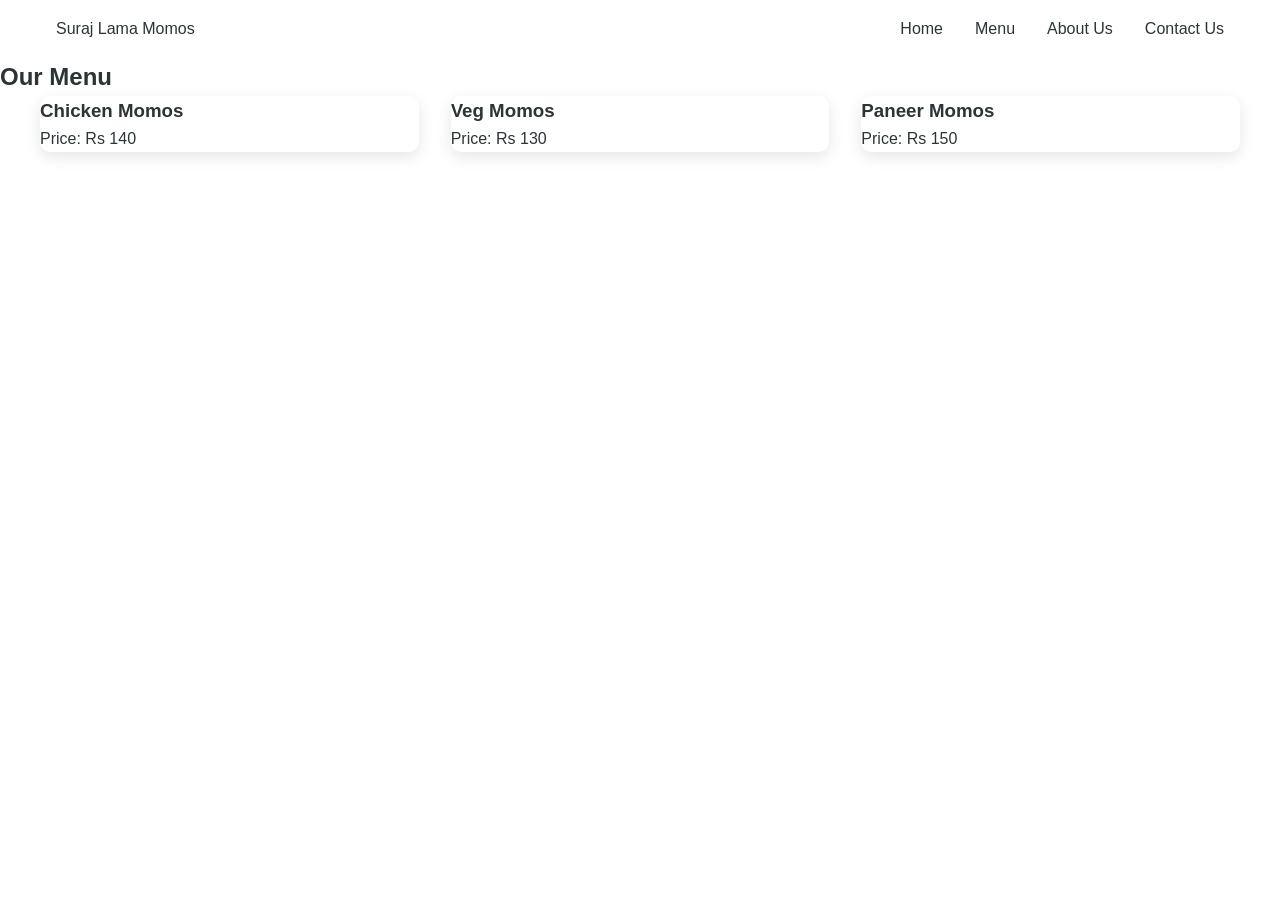
<file: menu.html>
<!DOCTYPE html>
<html lang="en">
<head>
    <meta charset="UTF-8">
    <meta name="viewport" content="width=device-width, initial-scale=1.0">
    <link rel="stylesheet" href="styles.css">
    <title>Menu - Suraj Lama Momos</title>
</head>
<body>
    <header>
        <nav>
            <div class="logo">Suraj Lama Momos</div>
            <ul class="nav-links">
                <li><a href="index.html#home">Home</a></li>
                <li><a href="index.html#menu">Menu</a></li>
                <li><a href="index.html#about">About Us</a></li>
                <li><a href="index.html#contact">Contact Us</a></li>
            </ul>
        </nav>
    </header>

    <section id="menu">
        <h2>Our Menu</h2>
        <div class="menu-items">
            <div class="menu-item">
                <h3>Chicken Momos</h3>
                <p>Price: Rs 140</p>
            </div>
            <div class="menu-item">
                <h3>Veg Momos</h3>
                <p>Price: Rs 130</p>
            </div>
            <div class="menu-item">
                <h3>Paneer Momos</h3>
                <p>Price: Rs 150</p>
            </div>
            <!-- Add more menu items as needed -->
        </div>
    </section>
</body>
</html>
</file>
<file: styles.css>
:root {
    /* --primary-color: #ff6b6b; */
    --primary-color: #FFC107;


    --secondary-color: #4ecdc4;
    --accent-color: #ffbe0b;
    --text-color: #2d3436;
    --light-bg: #f9f9f9;
    --dark-bg: #2d3436;
    --border-radius: 8px;
    --box-shadow: 0 5px 15px rgba(0, 0, 0, 0.1);
    --transition: all 0.3s ease;
}

* {
    margin: 0;
    padding: 0;
    box-sizing: border-box;
}

body {
    font-family: 'Poppins', Arial, sans-serif;
    line-height: 1.6;
    color: var(--text-color);
    overflow-x: hidden;
}

/* Sticky Header */
.sticky-header {
    position: fixed;
    top: 0;
    width: 100%;
    background: rgba(255, 255, 255, 0.95);
    box-shadow: 0 2px 10px rgba(0, 0, 0, 0.1);
    z-index: 1000;
    transition: all 0.3s ease;
}

.sticky-header.scrolled {
    padding: 5px 0;
    background: rgba(255, 255, 255, 0.98);
    box-shadow: 0 5px 15px rgba(0, 0, 0, 0.1);
}

nav {
    max-width: 1200px;
    margin: 0 auto;
    padding: 1rem;
    display: flex;
    justify-content: space-between;
    align-items: center;
}

.logo {
    display: flex;
    align-items: center;
    gap: 1rem;
}

.logo img {
    height: 40px;
    border-radius: 50%;
    object-fit: cover;
}

.logo span {
    font-weight: 700;
    font-size: 1.5rem;
    color: var(--primary-color);
}

.nav-links {
    display: flex;
    gap: 2rem;
    list-style: none;
}

.nav-links a {
    text-decoration: none;
    color: var(--text-color);
    font-weight: 500;
    transition: color 0.3s ease;
    position: relative;
}

.nav-links a:not(.reservation-btn)::after {
    content: '';
    position: absolute;
    width: 0;
    height: 2px;
    bottom: -5px;
    left: 0;
    background-color: var(--primary-color);
    transition: width 0.3s ease;
}

.nav-links a:not(.reservation-btn):hover::after {
    width: 100%;
}

.nav-links a:hover {
    color: var(--primary-color);
}

.reservation-btn {
    background: var(--primary-color);
    color: white !important;
    padding: 0.5rem 1.5rem;
    border-radius: 25px;
    transition: all 0.3s ease;
}

.reservation-btn:hover {
    background: var(--accent-color);
    box-shadow: 0 5px 15px rgba(0, 0, 0, 0.1);
}

.menu-toggle {
    display: none;
    flex-direction: column;
    cursor: pointer;
}

.bar {
    height: 3px;
    width: 25px;
    background: var(--text-color);
    margin: 3px 0;
    transition: 0.3s;
}

/* Hero Section */
.hero {
    height: 100vh;
    background: linear-gradient(rgba(0, 0, 0, 0.6), rgba(0, 0, 0, 0.6)),
                url('https://img.freepik.com/free-photo/view-delicious-dumplings_23-2150777769.jpg') no-repeat center center/cover;
    display: flex;
    align-items: center;
    justify-content: center;
    text-align: center;
    color: white;
    position: relative;
    background-attachment: fixed;
}

.hero-content {
    max-width: 800px;
    padding: 2rem;
    z-index: 1;
}

.animate-text {
    animation: fadeIn 0.8s forwards;
}

.hero h1 {
    font-size: 4rem;
    margin-bottom: 1rem;
    animation-delay: 0.2s;
    text-shadow: 2px 2px 4px rgba(0, 0, 0, 0.5);
}

.hero p {
    font-size: 1.5rem;
    margin-bottom: 2rem;
    animation-delay: 0.4s;
    text-shadow: 1px 1px 3px rgba(0, 0, 0, 0.5);
}

.cta-buttons {
    display: flex;
    gap: 1rem;
    justify-content: center;
    animation: fadeIn 0.8s forwards;
    animation-delay: 0.6s;
    opacity: 0;
}

.cta-button {
    padding: 1rem 2rem;
    border-radius: 30px;
    text-decoration: none;
    font-weight: 600;
    transition: all 0.3s ease;
}

.cta-button.primary {
    background: var(--primary-color);
    color: white;
}

.cta-button.secondary {
    background: transparent;
    border: 2px solid white;
    color: white;
}

.cta-button:hover {
    box-shadow: 0 5px 15px rgba(0, 0, 0, 0.2);
}

.cta-button.primary:hover {
    background: #ff5252;
}

.cta-button.secondary:hover {
    background: rgba(255, 255, 255, 0.1);
}

/* Menu Section */
.menu-section {
    padding: 5rem 2rem;
    background: var(--light-bg);
}

.menu-section h2, .about-section h2, .contact-section .section-title {
    text-align: center;
    margin-bottom: 3rem;
    font-size: 2.5rem;
    position: relative;
    padding-bottom: 1rem;
}

.menu-section h2::after, .about-section h2::after, .contact-section .section-title::after {
    content: '';
    position: absolute;
    bottom: 0;
    left: 50%;
    transform: translateX(-50%);
    width: 80px;
    height: 3px;
    background: var(--primary-color);
}

.menu-categories {
    display: flex;
    justify-content: center;
    gap: 1rem;
    margin-bottom: 2rem;
    flex-wrap: wrap;
}

.menu-category {
    padding: 0.5rem 1.5rem;
    border: none;
    background: white;
    border-radius: 25px;
    cursor: pointer;
    transition: all 0.3s ease;
    font-weight: 500;
}

.menu-category.active {
    background: var(--primary-color);
    color: white;
}

.menu-category:hover:not(.active) {
    background: #f0f0f0;
}

.menu-items {
    display: grid;
    grid-template-columns: repeat(auto-fit, minmax(300px, 1fr));
    gap: 2rem;
    max-width: 1200px;
    margin: 0 auto;
}

.menu-item {
    background: white;
    border-radius: 10px;
    overflow: hidden;
    box-shadow: 0 5px 15px rgba(0, 0, 0, 0.1);
    transition: transform 0.3s ease;
}

.menu-item:hover {
    box-shadow: 0 8px 25px rgba(0, 0, 0, 0.15);
}

.menu-item img {
    width: 100%;
    height: 200px;
    object-fit: cover;
}

.menu-item-content {
    padding: 1.5rem;
}

.menu-item-content h3 {
    margin-bottom: 0.5rem;
    color: var(--text-color);
}

.menu-item-content p {
    color: #666;
    margin-bottom: 1rem;
}

.menu-item-content .price {
    font-weight: 700;
    color: var(--primary-color);
    font-size: 1.2rem;
}

/* About Section */
.about-section {
    padding: 5rem 2rem;
}

.about-content {
    display: grid;
    grid-template-columns: 1fr 1fr;
    gap: 4rem;
    max-width: 1200px;
    margin: 0 auto;
    align-items: center;
}

.about-text p {
    margin-bottom: 1rem;
    color: #555;
}

.about-image img {
    width: 100%;
    height: auto;
    border-radius: 10px;
    box-shadow: var(--box-shadow);
}

.testimonials {
    margin-top: 5rem;
    text-align: center;
    max-width: 800px;
    margin-left: auto;
    margin-right: auto;
}

.testimonials h3 {
    margin-bottom: 2rem;
    font-size: 1.8rem;
}

.testimonial {
    background: white;
    padding: 2rem;
    border-radius: 10px;
    box-shadow: var(--box-shadow);
    margin: 0 auto;
    max-width: 600px;
    display: none;
}

.testimonial p {
    font-style: italic;
    margin-bottom: 1rem;
    font-size: 1.1rem;
}

.testimonial cite {
    font-weight: 600;
    color: var(--primary-color);
}

/* Contact Section */
.contact-section {
    padding: 5rem 2rem;
    background: var(--light-bg);
}

.contact-container {
    display: grid;
    grid-template-columns: 1fr 1fr;
    gap: 4rem;
    max-width: 1200px;
    margin: 0 auto;
}

.info-card {
    background: white;
    border-radius: var(--border-radius);
    padding: 2rem;
    box-shadow: var(--box-shadow);
}

.info-item {
    display: flex;
    align-items: flex-start;
    margin-bottom: 1.5rem;
    gap: 1rem;
}

.info-item i {
    font-size: 1.5rem;
    color: var(--primary-color);
    background: rgba(255, 107, 107, 0.1);
    width: 50px;
    height: 50px;
    display: flex;
    align-items: center;
    justify-content: center;
    border-radius: 50%;
}

.info-item h3 {
    margin-bottom: 0.5rem;
    font-size: 1.2rem;
}

.info-item p {
    color: #666;
}

.social-links {
    display: flex;
    gap: 1rem;
    margin-top: 2rem;
    justify-content: center;
}

.social-icon {
    color: var(--text-color);
    font-size: 1.2rem;
    width: 40px;
    height: 40px;
    background: white;
    display: flex;
    align-items: center;
    justify-content: center;
    border-radius: 50%;
    transition: all 0.3s ease;
    box-shadow: var(--box-shadow);
}

.social-icon:hover {
    color: white;
    background: var(--primary-color);
}

.contact-form {
    background: white;
    padding: 2rem;
    border-radius: var(--border-radius);
    box-shadow: var(--box-shadow);
}

.contact-form h3 {
    margin-bottom: 1.5rem;
    text-align: center;
    font-size: 1.5rem;
}

.form-group {
    margin-bottom: 1.5rem;
}

.form-group input, .form-group textarea {
    width: 100%;
    padding: 0.8rem 1rem;
    border: 1px solid #ddd;
    border-radius: var(--border-radius);
    font-family: inherit;
    transition: border-color 0.3s;
}

.form-group input:focus, .form-group textarea:focus {
    outline: none;
    border-color: var(--primary-color);
}

.form-group textarea {
    min-height: 150px;
    resize: vertical;
}

.submit-btn {
    width: 100%;
    padding: 1rem;
    background: var(--primary-color);
    color: white;
    border: none;
    border-radius: 30px;
    cursor: pointer;
    font-weight: 600;
    transition: all 0.3s ease;
}

.submit-btn:hover {
    background: #ff5252;
    box-shadow: 0 5px 15px rgba(0, 0, 0, 0.1);
}

/* Newsletter */
.newsletter {
    max-width: 600px;
    margin: 4rem auto;
    text-align: center;
    background: white;
    padding: 2rem;
    border-radius: var(--border-radius);
    box-shadow: var(--box-shadow);
}

.newsletter h3 {
    margin-bottom: 1rem;
    font-size: 1.5rem;
}

.newsletter p {
    margin-bottom: 1.5rem;
    color: #666;
}

.newsletter-form {
    display: flex;
    gap: 1rem;
}

.newsletter-form input {
    flex: 1;
    padding: 0.8rem 1rem;
    border: 1px solid #ddd;
    border-radius: 30px;
    font-family: inherit;
}

.newsletter-form input:focus {
    outline: none;
    border-color: var(--primary-color);
}

.newsletter-form button {
    padding: 0.8rem 1.5rem;
    background: var(--primary-color);
    color: white;
    border: none;
    border-radius: 30px;
    cursor: pointer;
    font-weight: 600;
    transition: all 0.3s ease;
}

.newsletter-form button:hover {
    background: #ff5252;
}

/* Google Map */
.google-map {
    height: 400px;
    margin-top: 4rem;
    border-radius: 10px;
    overflow: hidden;
    box-shadow: var(--box-shadow);
}

/* Footer */
footer {
    background: var(--dark-bg);
    color: white;
    padding: 4rem 2rem 2rem;
}

.footer-content {
    max-width: 1200px;
    margin: 0 auto;
    display: grid;
    grid-template-columns: repeat(auto-fit, minmax(250px, 1fr));
    gap: 2rem;
}

.footer-section h4 {
    margin-bottom: 1.5rem;
    position: relative;
    padding-bottom: 0.5rem;
    display: inline-block;
}

.footer-section h4::after {
    content: '';
    position: absolute;
    bottom: 0;
    left: 0;
    width: 50px;
    height: 2px;
    background: var(--primary-color);
}

.footer-section ul {
    list-style: none;
}

.footer-section ul li {
    margin-bottom: 0.8rem;
}

.footer-section a {
    color: #ddd;
    text-decoration: none;
    transition: color 0.3s;
}

.footer-section a:hover {
    color: var(--primary-color);
}

.footer-section p {
    margin-bottom: 0.8rem;
    color: #ddd;
}

.footer-section i {
    margin-right: 0.5rem;
    color: var(--primary-color);
}

.footer-bottom {
    text-align: center;
    margin-top: 2rem;
    padding-top: 2rem;
    border-top: 1px solid rgba(255, 255, 255, 0.1);
}

/* Animations */
@keyframes fadeIn {
    from {
        opacity: 0;
    }
    to {
        opacity: 1;
    }
}

/* Back to Top Button */
#back-to-top {
    position: fixed;
    bottom: 20px;
    right: 20px;
    background: var(--primary-color);
    color: white;
    width: 40px;
    height: 40px;
    border-radius: 50%;
    border: none;
    cursor: pointer;
    display: none;
    align-items: center;
    justify-content: center;
    transition: all 0.3s ease;
    z-index: 99;
}

#back-to-top:hover {
    background: var(--accent-color);
}

/* Responsive Design */
@media (max-width: 768px) {
    .nav-links {
        position: fixed;
        top: 70px;
        left: 0;
        width: 100%;
        background: white;
        flex-direction: column;
        padding: 2rem;
        transform: translateY(-150%);
        transition: transform 0.3s ease;
        box-shadow: 0 5px 15px rgba(0, 0, 0, 0.1);
        z-index: 999;
    }

    .nav-links.active {
        transform: translateY(0);
    }

    .menu-toggle {
        display: flex;
    }

    .hero h1 {
        font-size: 2.5rem;
    }

    .hero p {
        font-size: 1.2rem;
    }

    .cta-buttons {
        flex-direction: column;
        gap: 1rem;
    }

    .about-content,
    .contact-container {
        grid-template-columns: 1fr;
    }

    .newsletter-form {
        flex-direction: column;
    }

    .menu-toggle.active .bar:nth-child(1) {
        transform: rotate(-45deg) translate(-5px, 6px);
    }

    .menu-toggle.active .bar:nth-child(2) {
        opacity: 0;
    }

    .menu-toggle.active .bar:nth-child(3) {
        transform: rotate(45deg) translate(-5px, -6px);
    }
}

@media (max-width: 480px) {
    .hero h1 {
        font-size: 2rem;
    }

    .section-title, .menu-section h2, .about-section h2 {
        font-size: 2rem;
    }

    .menu-categories {
        flex-direction: column;
        align-items: center;
    }

    .menu-category {
        width: 80%;
    }
}
</file>
